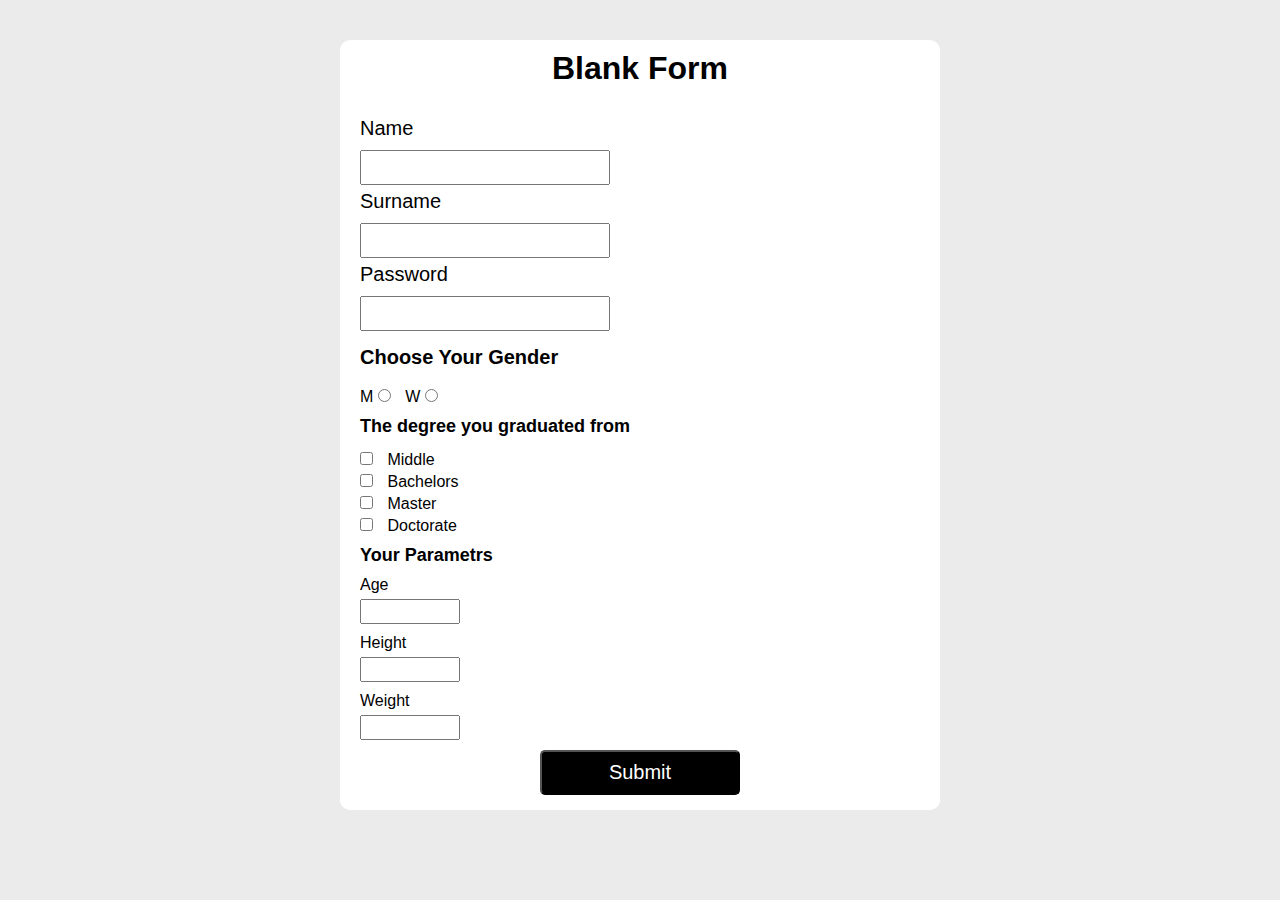
<file: Task - 1/index.html>
<!DOCTYPE html>
<html lang="en">

<head>
    <meta charset="UTF-8">
    <meta http-equiv="X-UA-Compatible" content="IE=edge">
    <meta name="viewport" content="width=device-width, initial-scale=1.0">
    <title>Document</title>
    <link rel="stylesheet" href="./index.css">
</head>

<body>
    <form>
        <div class="app">

            <h1 class="form-header">Blank Form</h1>

            <div class="basic-info">

                <label for="ad"> Name </label><br>
                <input class="input" type="text" name="ad" id="ad" required><br>

                <label for="soyad"> Surname </label><br>
                <input class="input" type="text" name="soyad" id="soyad" required><br>

                <label for="pass"> Password </label><br>
                <input class="input" type="password" name="parol" id="pass" minlength="8" required>

            </div>

            <div class="gender">
                <h4> Choose Your Gender </h4>
                <label for="male">M</label>
                <input type="radio" name="gender" id="male">
                <label for="male">W</label>
                <input type="radio" name="gender" id="female">
            </div>
            <div class="degree">
                <h4>The degree you graduated from</h4>

                <input class="check" type="checkbox" name="mid" id="mid">
                <label for="mid"> Middle </label><br>

                <input class="check" type="checkbox" name="bac" id="bac">
                <label for="bac"> Bachelors </label><br>

                <input class="check" type="checkbox" name="mas" id="mas">
                <label for="mas"> Master </label><br>

                <input class="check" type="checkbox" name="doc" id="doc">
                <label for="doc"> Doctorate </label><br>
            </div>

            <div class="parametrs">
                <h4>Your Parametrs</h4>
                <label for="age"> Age </label><br>
                <input type="number" id="age"><br>

                <label for="height"> Height </label><br>
                <input type="number" id="height"><br>

                <label for="weight"> Weight </label><br>
                <input type="number" id="weight"><br>

            </div>
            <div class="footer">

                <input type="submit" value="Submit">

            </div>


        </div>
    </form>
</body>

</html>
</file>
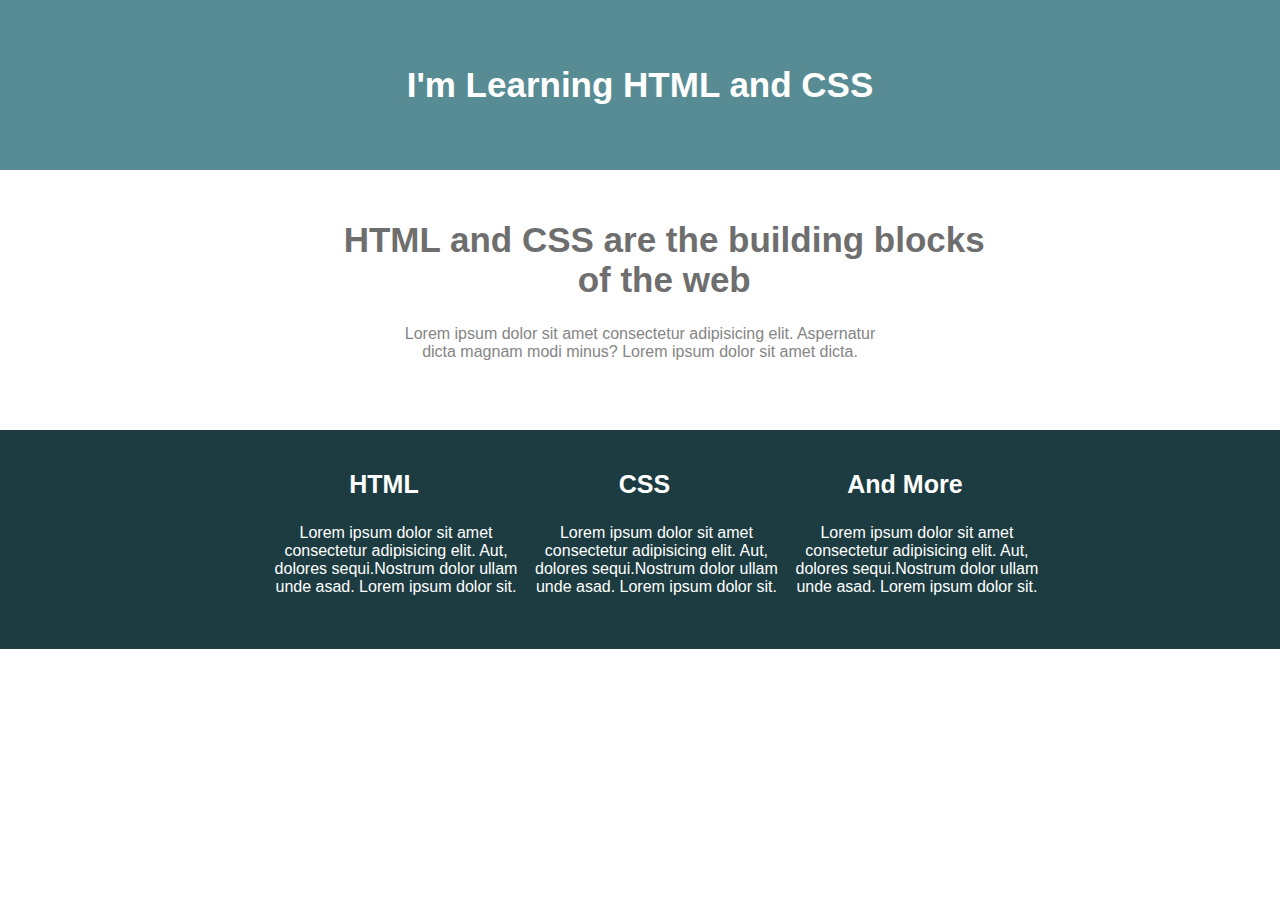
<file: Task - 2/index.html>
<!DOCTYPE html>
<html lang="en">

<head>
    <meta charset="UTF-8">
    <meta http-equiv="X-UA-Compatible" content="IE=edge">
    <meta name="viewport" content="width=device-width, initial-scale=1.0">
    <title>Document</title>
    <link rel="stylesheet" href="./index.css">
</head>

<body>
    <div class="body-cont">


        <div class="content-1">
            <h1>I'm Learning HTML and CSS </h1>
        </div>


        <div class="content-2">
            <div class="into">
                <h1>HTML and CSS are the building blocks of the web</h1>
                <p>Lorem ipsum dolor sit amet consectetur adipisicing elit. Aspernatur dicta magnam modi minus? Lorem ipsum dolor sit amet dicta.</p>
            </div>
        </div>


        <div class="content-3">

            <div class="card-1">
                <H1>HTML</H1>
                <p>Lorem ipsum dolor sit amet consectetur adipisicing elit. Aut, dolores sequi.Nostrum dolor ullam unde asad. Lorem ipsum dolor sit.</p>
            </div>
            <div class="card-2">
                <H1>CSS</H1>
                <p>Lorem ipsum dolor sit amet consectetur adipisicing elit. Aut, dolores sequi.Nostrum dolor ullam unde asad. Lorem ipsum dolor sit.</p>
            </div>
            <div class="card-3">
                <H1>And More</H1>
                <p>Lorem ipsum dolor sit amet consectetur adipisicing elit. Aut, dolores sequi.Nostrum dolor ullam unde asad. Lorem ipsum dolor sit.</p>
            </div>
        </div>



    </div>

</body>

</html>
</file>
<file: Task - 1/index.css>
* {
    box-sizing: border-box;
    font-family: 'Trebuchet MS', 'Lucida Sans Unicode', 'Lucida Grande', 'Lucida Sans', Arial, sans-serif;
    margin: 0;
    padding: 0;
}

body {
    background-color: #ebebeb;
}

.app {
    width: 600px;
    height: 770px;
    margin: 0 auto;
    background-color: #fff;
    border-radius: 10px;
    margin-top: 40px;
}

.app h1:first-child {
    text-align: center;
    padding-top: 10px;
    margin-bottom: 30px;
}

.app .basic-info label {
    font-size: 20px;
    margin-left: 20px;
}

.app .basic-info .input {
    margin-top: 10px;
    width: 250px;
    height: 35px;
    margin-left: 20px;
    padding-left: 10px;
    margin-bottom: 5px;
}

.gender h4:first-child {
    font-size: 20px;
    margin-top: 10px;
}

.gender {
    margin-left: 20px;
}

.gender input {
    margin-right: 10px;
    margin-top: 20px;
    cursor: pointer;
}

.degree {
    margin-top: 10px;
    margin-left: 20px;
}

.degree h4:first-child {
    font-size: 18px;
    margin-top: 10px;
    margin-bottom: 10px;
}

.degree input {
    margin-right: 10px;
    margin-top: 5px;
    cursor: pointer;
}

.parametrs {
    margin-left: 20px;
}

.parametrs h4:first-child {
    font-size: 18px;
    margin-top: 10px;
    margin-bottom: 10px;
}

.parametrs input {
    margin-bottom: 10px;
    margin-top: 5px;
    cursor: pointer;
    width: 100px;
    height: 25px;
}

.footer {
    margin: auto;
    width: 200px;
}

.footer input {
    width: 200px;
    height: 45px;
    border-radius: 5px;
    background-color: black;
    color: white;
    font-size: 20px;
    transition: 1s;
    cursor: pointer;
}

.footer input:hover {
    background-color: rgb(60, 114, 60);
}
</file>
<file: Task - 2/index.css>
* {
            box-sizing: border-box;
            margin: 0;
            padding: 0;
            font-family: 'Trebuchet MS', 'Lucida Sans Unicode', 'Lucida Grande', 'Lucida Sans', Arial, sans-serif;
        }
        
        .content-1 {
            background-color: rgba(88, 140, 148, 1);
            height: 170px;
        }
        
        .content-1 h1 {
            text-align: center;
            padding-top: 65px;
            font-size: 35px;
            color: white;
        }
        
        .content-2 {
            background-color: #fff;
            height: 260px;
        }
        
        .content-2 .into {
            width: 47%;
            text-align: center;
            margin: auto;
        }
        
        .content-2 .into h1 {
            font-size: 35px;
            padding-top: 50px;
            color: rgba(110, 110, 110, 1);
            width: 650px;
        }
        
        .content-2 .into p {
            padding-top: 25px;
            color: rgb(133, 133, 133);
            font-size: 16px;
            width: 90%;
            padding-left: 10%;
        }
        
        .content-3 {
            background-color: rgba(29, 60, 65, 1);
            height: 219px;
            padding-left: 20%;
        }
        
        .content-3 .card-1,
        .card-2,
        .card-3 {
            display: inline-block;
            width: 25%;
            text-align: center;
            color: #fff;
            margin-top: 40px;
        }
        
        .content-3 h1 {
            font-size: 25px;
        }
        
        .content-3 p {
            font-size: 16px;
            padding-top: 25px;
            width: 280px;
        }
</file>
